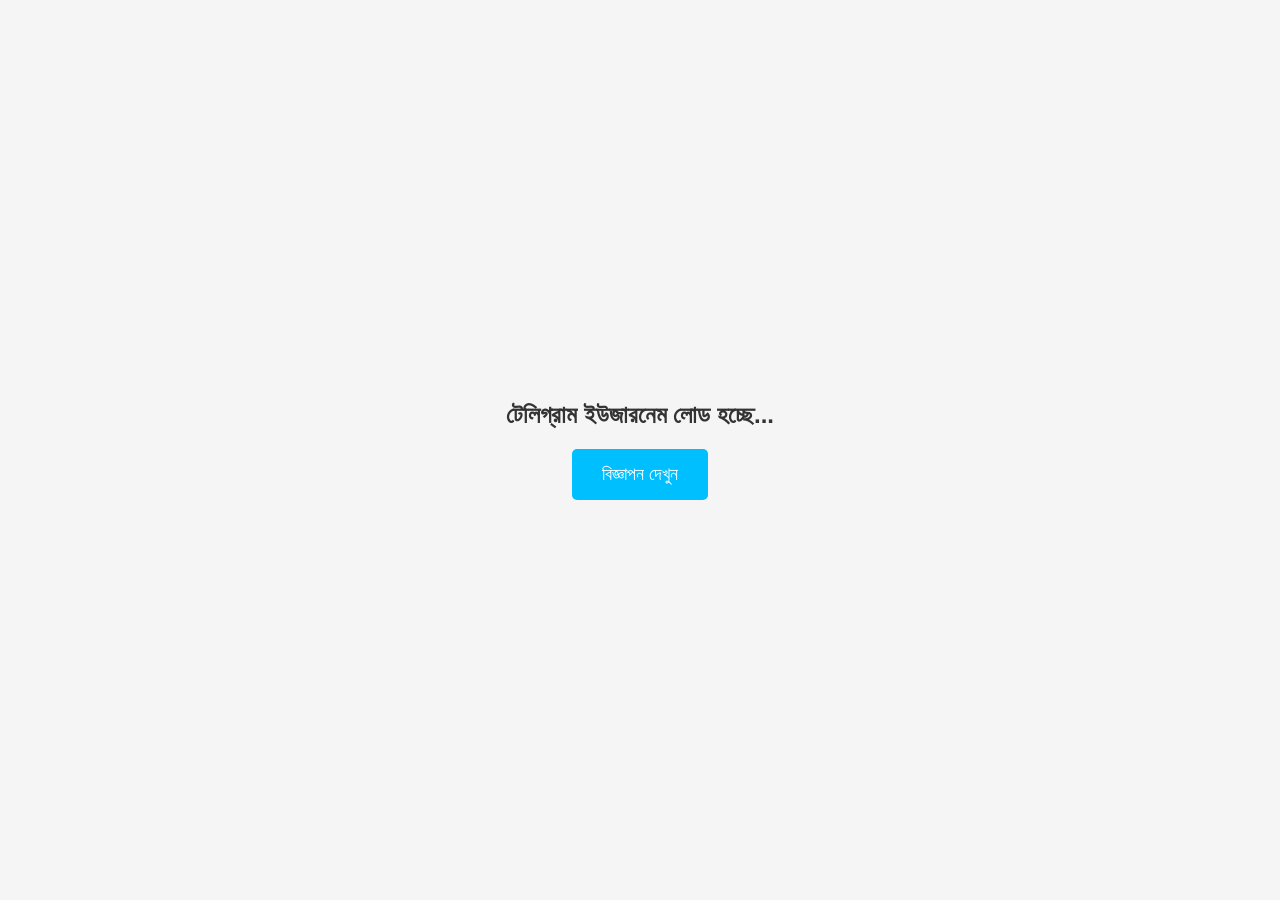
<file: index.html>
<!DOCTYPE html>
<html lang="bn">
<head>
    <meta charset="UTF-8">
    <meta name="viewport" content="width=device-width, initial-scale=1.0">
    <title>টেলিগ্রাম মিনি এপ</title>
    <script src="https://sad.adsgram.ai/js/sad.min.js"></script>
    <style>
        body {
            display: flex;
            flex-direction: column;
            justify-content: center;
            align-items: center;
            height: 100vh;
            margin: 0;
            font-family: Arial, sans-serif;
            background-color: #f5f5f5;
        }

        #telegramUsername {
            font-size: 24px;
            font-weight: bold;
            color: #333;
            margin-bottom: 20px;
        }

        #adButton {
            padding: 15px 30px;
            font-size: 18px;
            background-color: #00bfff;
            color: white;
            border: none;
            border-radius: 5px;
            cursor: pointer;
        }

        #adButton:hover {
            background-color: #007acc;
        }
    </style>
</head>
<body>

    <div id="telegramUsername">টেলিগ্রাম ইউজারনেম লোড হচ্ছে...</div>
    <button id="adButton">বিজ্ঞাপন দেখুন</button>

    <script>
        // টেলিগ্রাম ওয়েব অ্যাপ API ইনিশিয়ালাইজ করা হচ্ছে
        const tg = window.Telegram.WebApp;

        // ইউজার তথ্য বের করা হচ্ছে
        const username = tg.initDataUnsafe.user ? tg.initDataUnsafe.user.username : null;

        // ইউজারনেম প্রদর্শন
        if (username) {
            document.getElementById('telegramUsername').innerText = `আপনার টেলিগ্রাম ইউজারনেম: @${username}`;
        } else {
            document.getElementById('telegramUsername').innerText = 'ইউজারনেম পাওয়া যায়নি';
        }

        // বিজ্ঞাপন কন্ট্রোলার ইনিশিয়ালাইজ করা হচ্ছে
        const AdController = window.Adsgram.init({ blockId: "4310" });

        // বিজ্ঞাপন দেখানোর জন্য বাটন ইভেন্ট হ্যান্ডলার
        document.getElementById('adButton').addEventListener('click', function() {
            AdController.show().then((result) => {
                // বিজ্ঞাপন সফলভাবে শেষ হলে কিছু করার দরকার নেই
            }).catch((result) => {
                // যদি বিজ্ঞাপন লোড না হয় বা স্কিপ করা হয়, কিছু করার দরকার নেই
            });
        });
    </script>

</body>
</html>
</file>
